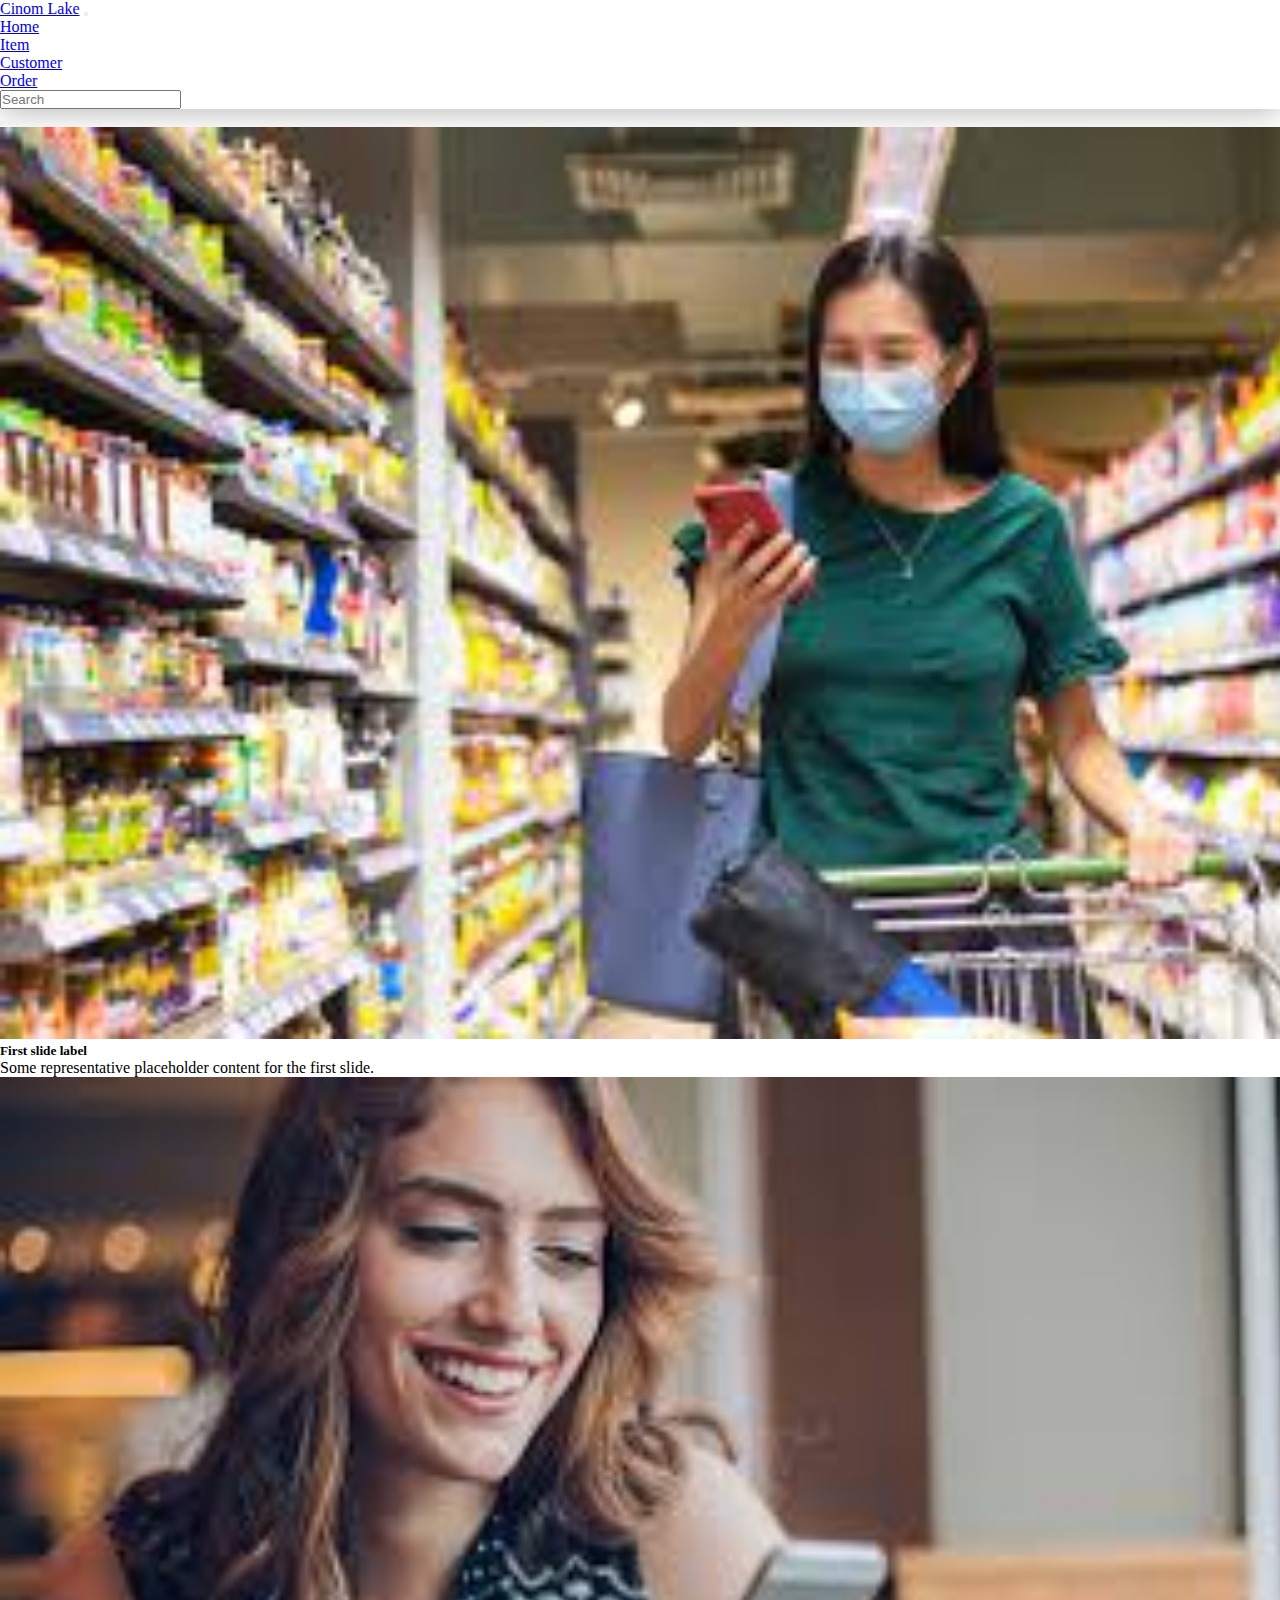
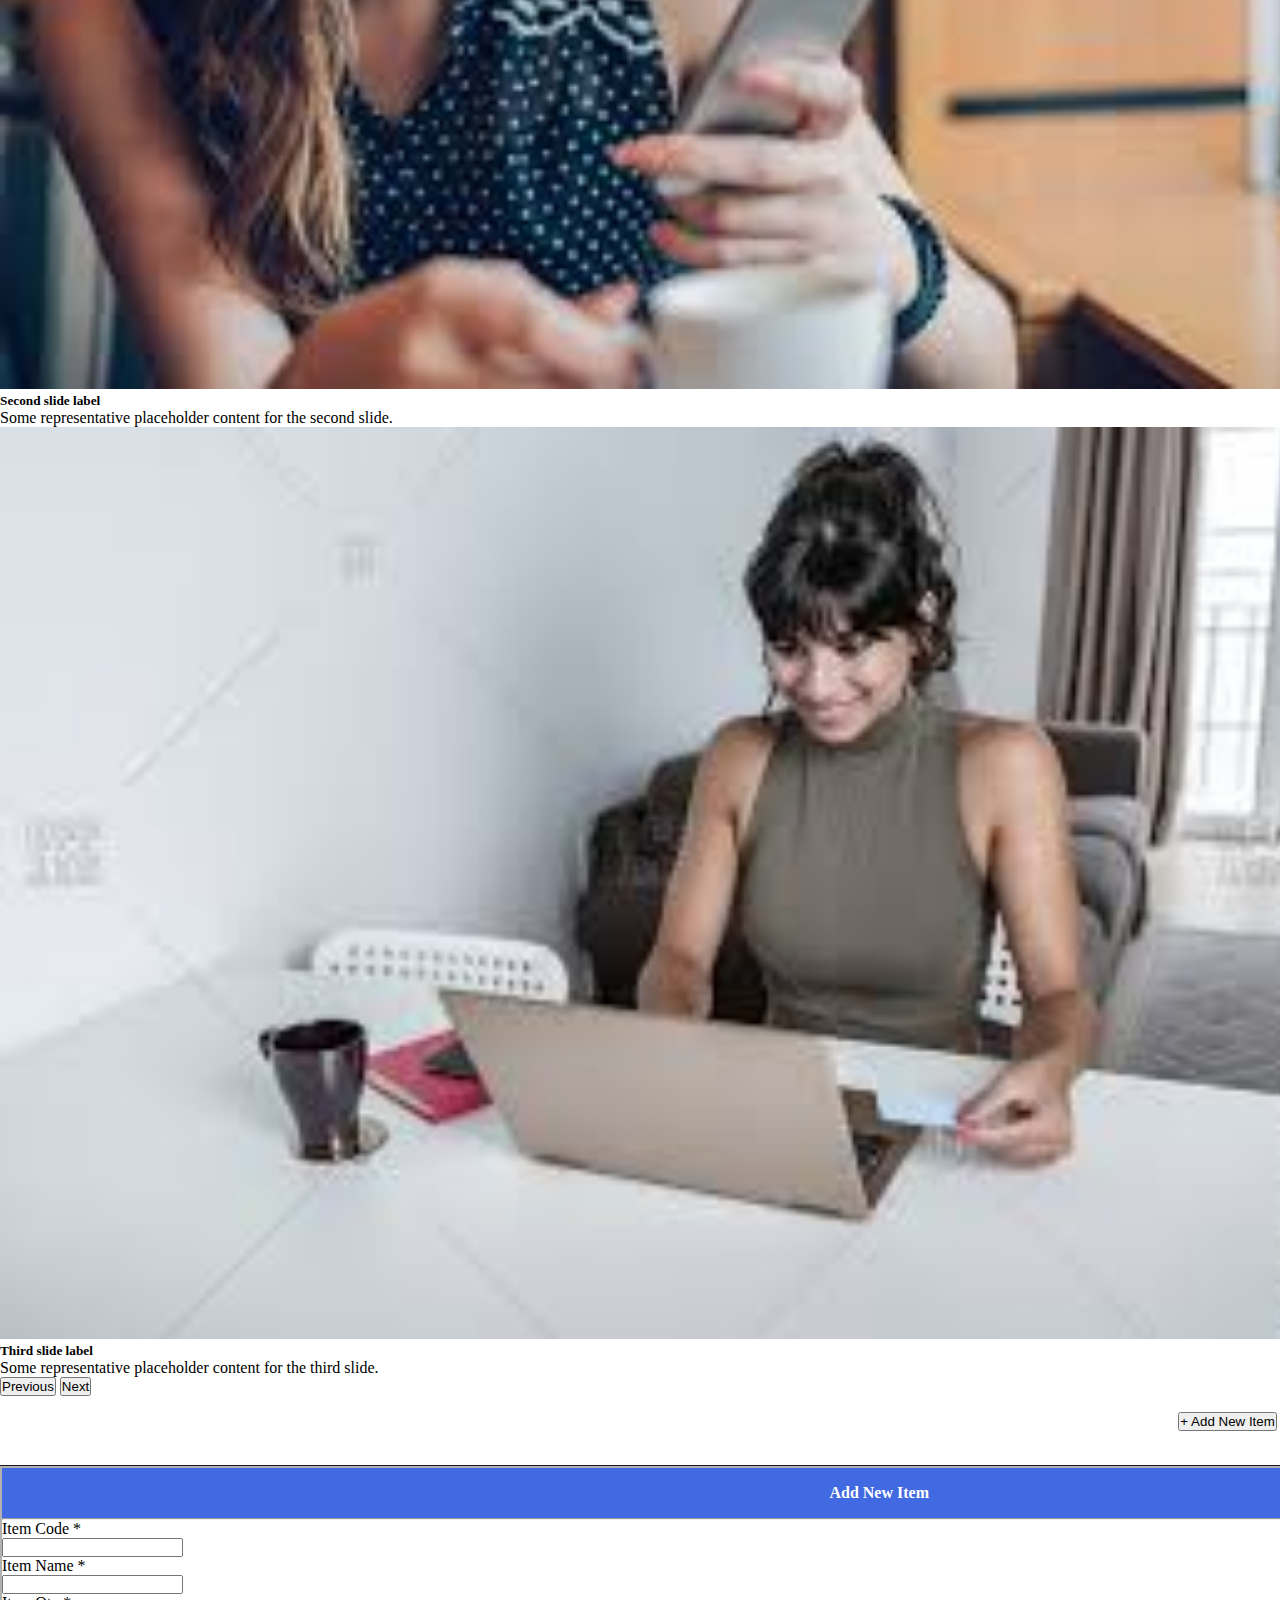
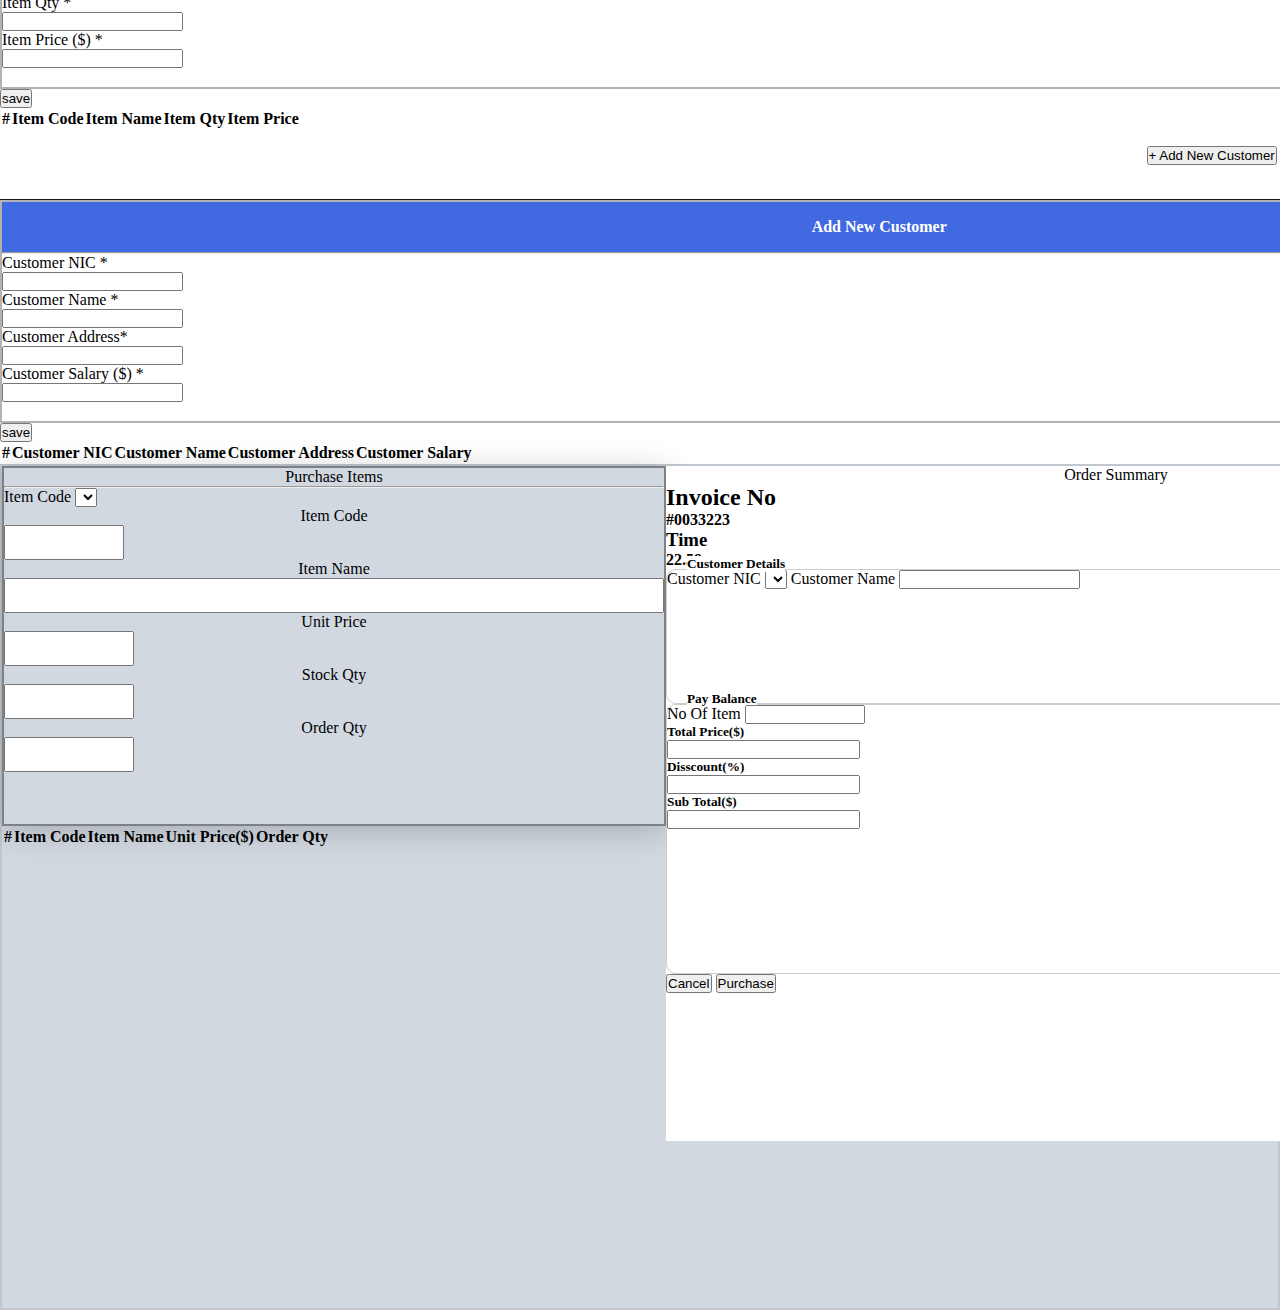
<file: index.html>
<!DOCTYPE html>
<html lang="en">
<head>
    <meta charset="UTF-8">
    <meta http-equiv="X-UA-Compatible" content="IE=edge">
    <meta name="viewport" content="width=device-width, initial-scale=1.0">
    <title>Cinemo Lake</title>
    <link rel="stylesheet" href="./view/css/style.css">
    <link rel="stylesheet" href="https://cdn.jsdelivr.net/npm/bootstrap@5.1.3/dist/css/bootstrap.min.css" integrity="sha384-1BmE4kWBq78iYhFldvKuhfTAU6auU8tT94WrHftjDbrCEXSU1oBoqyl2QvZ6jIW3" crossorigin="anonymous">
    <link rel="stylesheet" href="https://cdnjs.cloudflare.com/ajax/libs/font-awesome/6.0.0/css/all.min.css" integrity="sha512-9usAa10IRO0HhonpyAIVpjrylPvoDwiPUiKdWk5t3PyolY1cOd4DSE0Ga+ri4AuTroPR5aQvXU9xC6qOPnzFeg==" crossorigin="anonymous" referrerpolicy="no-referrer" />
</head>
<body>
    <header id="header">
        <nav class="navbar navbar-expand-lg navbar-light bg-dark">
            <div class="container-fluid ">
              <a class="navbar-brand me-5 text-white" href="#">Cinom Lake</a>
              <button class="navbar-toggler" type="button" data-bs-toggle="collapse" data-bs-target="#navbarSupportedContent" aria-controls="navbarSupportedContent" aria-expanded="false" aria-label="Toggle navigation">
                <span class="navbar-toggler-icon"></span>
              </button>
              <div class="collapse navbar-collapse" id="navbarSupportedContent">
                <ul class="navbar-nav me-auto mb-2 mb-lg-0 ">
                  <li class="nav-item me-3">
                    <a class="nav-link active text-white" aria-current="page" href="#" id="home">Home</a>
                  </li>
                 
                  <li class="nav-item me-3">
                    <a class="nav-link text-white" href="#" id="item">Item</a>
                  </li>
                  <li class="nav-item me-3">
                    <a class="nav-link text-white" href="#" id="customer">Customer</a>
                  </li>
                  <li class="nav-item me-3">
                    <a class="nav-link text-white" href="#" id="order">Order</a>
                  </li>
                </ul>
                <form class="d-flex">
                  <input class="form-control me-2" type="search" placeholder="Search" aria-label="Search" id="search">
                 
                </form>
              </div>
            </div>
          </nav>
    </header>
    <main>

        <!-- Index page Start-->
        <div id="index-page" class="carousel slide" data-bs-ride="carousel">
            <div class="carousel-indicators">
              <button type="button" data-bs-target="#carouselExampleCaptions" data-bs-slide-to="0" class="active" aria-current="true" aria-label="Slide 1"></button>
              <button type="button" data-bs-target="#carouselExampleCaptions" data-bs-slide-to="1" aria-label="Slide 2"></button>
              <button type="button" data-bs-target="#carouselExampleCaptions" data-bs-slide-to="2" aria-label="Slide 3"></button>
            </div>
            <div class="carousel-inner">
              <div class="carousel-item active">
                <img src="./view/images/banner.jpeg" class="d-block w-100 banner" alt="...">
                <div class="carousel-caption d-none d-md-block">
                  <h5>First slide label</h5>
                  <p>Some representative placeholder content for the first slide.</p>
                </div>
              </div>
              <div class="carousel-item">
                <img src="./view/images/banner02.jpeg" class="d-block w-100 banner" alt="...">
                <div class="carousel-caption d-none d-md-block">
                  <h5>Second slide label</h5>
                  <p>Some representative placeholder content for the second slide.</p>
                </div>
              </div>
              <div class="carousel-item">
                <img src="./view/images/banner03.jpeg" class="d-block w-100 banner" alt="...">
                <div class="carousel-caption d-none d-md-block">
                  <h5>Third slide label</h5>
                  <p>Some representative placeholder content for the third slide.</p>
                </div>
              </div>
            </div>
            <button class="carousel-control-prev" type="button" data-bs-target="#carouselExampleCaptions" data-bs-slide="prev">
              <span class="carousel-control-prev-icon" aria-hidden="true"></span>
              <span class="visually-hidden">Previous</span>
            </button>
            <button class="carousel-control-next" type="button" data-bs-target="#carouselExampleCaptions" data-bs-slide="next">
              <span class="carousel-control-next-icon" aria-hidden="true"></span>
              <span class="visually-hidden">Next</span>
            </button>
          </div>
        <!--Index page End -->






        <!--Item Manage Start-->
        <section id="item-page">
            <div id="item-header" class=" mt-4 ms-5 me-5">
                 <span class="text-uppercase text-black ">Item MANAGMENT</span>
                 <button type="button" class="btn btn-primary" id="btnAdd">+ Add New Item</button>
            </div>

            <div id="form" class="mt-5 ms-5 p-5 pt-3 pb-5">
                <form>
                    <h4 class="mb-3"id="form-header">Add New Item</h4>
                    <hr>
                    <div class="row mb-3">
                        <div class="col-1">
                          <label for="inputPassword6" class="col-form-label" >Item Code *</label>
                        </div>
                        <div class="col-3">
                          <input type="text" id="inItemCode" class="form-control form-input" aria-describedby="passwordHelpInline">
                          <p><small class="text-danger p-1 "id="errorCode"></small></p>
                        </div>
                        
                    </div>
                    <div class="row mb-3">
                        <div class="col-1">
                          <label for="inputPassword6" class="col-form-label">Item Name *</label>
                        </div>
                        <div class="col-8">
                          <input type="text" id="inItemName"  class="form-control form-input" aria-describedby="passwordHelpInline">
                          <p><small class="text-danger p-1 " id="errorName"></small></p>
                        </div>
                    </div>
                    <div class="row mb-3" >
                        <div class="col-1">
                          <label for="inputPassword6" class="col-form-label">Item Qty *</label>
                        </div>
                        <div class="col-3">
                          <input type="number" id="inItemQty" min="1"  class="form-control form-input" aria-describedby="passwordHelpInline">
                          <p><small class="text-danger p-1 "id="errorQty"></small></p>
                        </div>
                    </div>
                    <div class="row mb-4">
                        <div class="col-1">
                          <label for="inputPassword6" class="col-form-label">Item Price ($) *</label>
                        </div>
                        <div class="col-3">
                          <input type="number" id="inItemPrice" min="1" step=".01" class="form-control form-input" aria-describedby="passwordHelpInline">
                          <p><small class="text-danger p-1 "id="errorPrice"></small></p>
                        </div>
                    </div>
                    <div id="form-btn">
                         <button type="reset" class="btn btn-danger me-3" id="form-clear">Clear</button>
                         <button type="submit"class="btn btn-primary" id="saveData">Add Item</button>
                    </div>
                </form>
            </div>
            <button class="btn m-5" id="ss">save</button>
            <div class="ms-5 mt-5 me-5">
                <table class="table table-hover">
                    <thead class="table-dark ">
                      <tr>
                        <th scope="col">#</th>
                        <th scope="col">Item Code</th>
                        <th scope="col">Item Name</th>
                        <th scope="col">Item Qty</th>
                        <th scope="col">Item Price</th>
                        
                      </tr>
                    </thead>
                    <tbody id="itemTbl">
                   
                    </tbody>
                  </table>
            </div>
          
           

        </section>
        <!--Item Manage End-->


        <!--Customer Manage Start-->
        <section id="customer-page">
          <div id="item-header" class=" mt-4 ms-5 me-5">
               <span class="text-uppercase text-black ">Customer MANAGMENT</span>
               <button type="button" class="btn btn-primary" id="btnAddCustomer">+ Add New Customer</button>
          </div>

          <div id="form" class="mt-5 ms-5 p-5 pt-3 pb-5">
              <form>
                  <h4 class="mb-3"id="form-header-customer">Add New Customer</h4>
                  <hr>
                  <div class="row mb-3">
                      <div class="col-1">
                        <label for="inputPassword6" class="col-form-label" >Customer NIC *</label>
                      </div>
                      <div class="col-3">
                        <input type="text" id="inCustomerNic" class="form-control form-input" aria-describedby="passwordHelpInline">
                        <p><small class="text-danger p-1 "id="errorNic-customer"></small></p>
                      </div>
                      
                  </div>
                  <div class="row mb-3">
                      <div class="col-1">
                        <label for="inputPassword6" class="col-form-label">Customer Name *</label>
                      </div>
                      <div class="col-8">
                        <input type="text" id="inCustomerName"  class="form-control form-input" aria-describedby="passwordHelpInline">
                        <p><small class="text-danger p-1 " id="errorName-customer"></small></p>
                      </div>
                  </div>
                  <div class="row mb-3" >
                      <div class="col-1">
                        <label for="inputPassword6" class="col-form-label">Customer Address*</label>
                      </div>
                      <div class="col-3">
                        <input type="text" id="inCustomerAddress" min="1"  class="form-control form-input" aria-describedby="passwordHelpInline">
                        <p><small class="text-danger p-1 "id="errorAddress-customer"></small></p>
                      </div>
                  </div>
                  <div class="row mb-4">
                      <div class="col-1">
                        <label for="inputPassword6" class="col-form-label">Customer Salary ($) *</label>
                      </div>
                      <div class="col-3">
                        <input type="number" id="inCustomerSalary" min="1" step=".01" class="form-control form-input" aria-describedby="passwordHelpInline">
                        <p><small class="text-danger p-1 "id="errorSalary-customer"></small></p>
                      </div>
                  </div>
                  <div id="form-btn">
                       <button type="reset" class="btn btn-danger me-3" id="form-clear-customer">Clear</button>
                       <button type="submit"class="btn btn-primary" id="saveData-customer">Add Customer</button>
                  </div>
              </form>
          </div>
          <button class="btn m-5" id="ss-customer">save</button>
          <div class="ms-5 mt-5 me-5">
              <table class="table table-hover">
                  <thead class="table-dark ">
                    <tr>
                      <th scope="col">#</th>
                      <th scope="col"> Customer NIC</th>
                      <th scope="col">Customer Name</th>
                      <th scope="col">Customer Address</th>
                      <th scope="col">Customer Salary</th>
                      
                    </tr>
                  </thead>
                  <tbody id="customerTbl">
                 
                  </tbody>
                </table>
          </div>
          
        
        </section>
        <!--Customer Manage End-->

        <!--Place Order Start-->
        <section class="justify-content-between" id="place-order">
          <div>
            <div class=" m-4 bg-white" id="item-sel">
              <span class="d-flex mt-2 fs-3 bg-primary shadow-lg text-white">Purchase Items</span>
              <hr>
              <div class="m-3">
                <lable class="form-lable me-3">Item Code</lable>
                <select id="place-item-code">
                  
                </select>
              </div>
              <div class="d-flex">
                <label class="form-lable ms-3 mt-4 me-4  " id="place-order-item-code-lable">Item Code</label>
                <input type="text" class="form-control form-input mt-3" id="place-order-item-code">

              </div>
              <div class="d-flex" >
                <label class="form-lable ms-3 mt-4 me-3  " id="place-order-item-name-lable">Item Name</label>
                <input type="text" class="form-control form-input mt-3" id="place-order-item-name">
              </div>
              <div class="d-flex mt-4">
                <label class="ms-3 me-4"id="place-order-item-price-lable">Unit Price</label>
                <input type="text" class="form-control form-lable me-5" id="place-order-item-price">
                <label id="place-order-item-qty-lable" class="me-3">Stock Qty</label>
                <input type="text" class="form-control form-lable me-5"id="place-order-item-qty">
                <label id="place-order-item-buyQty-lable" class="me-3">Order Qty</label>
                <input type="text" class="form-control form-lable"id="place-order-item-buyQty">
  
              </div>
              <span id="error-buy-qty" class="text-danger"></span>
              <button type="submit" class="btn btn-primary mt-4" id="place-item-add">Add</button>
            </div>
            <div class="bg-white ms-4 mt-5 shadow-lg">
              <table class="table">
                <thead>
                  <tr>
                    <th scope="col">#</th>
                    <th scope="col">Item Code</th>
                    <th scope="col">Item Name</th>
                    <th scope="col">Unit Price($)</th>
                    <th scope="col">Order Qty</th>
                   
                  </tr>
                </thead>
                <tbody id="chooseTbl">
                  
                 
                 
                  
                </tbody>
              </table>
            </div>
          </div>
          <div>
            <div id="order-summary" class="mt-4 me-4">
              <span class="fs-1 text-uppercase bg-primary text-white shadow-lg">Order Summary</span>
              <div class="d-flex ms-3 mt-3 shadow-lg justify-content-between">
                <div class="d-flex">
                  <h2 class="me-3">Invoice No </h2><strong class="mt-1 text-danger fs-4" id="place-invoice">#0033223</strong>
                </div>
               <div class="d-flex">
                <h3 class="ms-5">Time</h3><strong class="me-4 ms-3 mt-2"id="place-time">22.59</strong>
               </div>
             
              </div>
              <div class="m-3 mt-5" id="order-summary-customer">
                   <h5>Customer Details</h5>
                   <div class="mt-5 ms-4">
                    <label class="me-4">Customer NIC</label>
                    <select class="me-5" id="place-cust-id">
                    
                    </select>
                    <label class="me-4">Customer Name</label>
                    <input type="text" id="place-order-cust-name">
                   </div>

                  
              </div>
              <div>
                  <div class="ms-3 mt-5 me-3"id="order-summary-pay">
                    <h5>Pay Balance</h5>
                    <div class="mt-4 ms-4">
                    <label class="me-5">No Of Item</label>
                    <input type="text" id="place-item" class="ps-5">
                    </div>
                    <div class="d-flex mt-4 ms-4">
                      <h5 class="me-2">Total Price($)</h5>
                      <input type="text" id="place-t-price">
                    </div>
                    <div class="d-flex mt-4 ms-4">
                      <h5 class="me-2">Disscount(%) </h5>
                      <input type="text" id="place-disscount">
                    </div>
                    <div class="d-flex mt-4 ms-4">
                      <h5 class="me-4">Sub Total($)</h5>
                      <input type="text" id="place-s-total">
                    </div>
                   
                  </div>
                  <div class="d-flex justify-content-end me-3 mt-3">
                    <button class="btn btn-danger me-3" id="place-btn-cancel">Cancel</button>
                    <button class="btn btn-primary" id="place-btn-purchase">Purchase</button>
                  </div>
                  
                 
              </div>
          
            </div>
          </div>
        </section>
        <!--Place Order End-->

    </main>

   
    <script src="https://code.jquery.com/jquery-3.6.0.js" integrity="sha256-H+K7U5CnXl1h5ywQfKtSj8PCmoN9aaq30gDh27Xc0jk=" crossorigin="anonymous"></script>
    <script src="https://cdn.jsdelivr.net/npm/bootstrap@5.1.3/dist/js/bootstrap.min.js" integrity="sha384-QJHtvGhmr9XOIpI6YVutG+2QOK9T+ZnN4kzFN1RtK3zEFEIsxhlmWl5/YESvpZ13" crossorigin="anonymous"></script>
    <!--Custom Script-->
    <script src="db/db.js"></script>
    <script src="model/item.js"></script>
    <script src="model/customer.js"></script>
    <script src="model/place_order.js"></script>
    <script src="model/place_order_detail.js"></script>

    <script src="controller/place_order.js"></script>

    <script src="controller/mainController.js"></script>
   

    <script src="controller/item.js"></script>
    <script src="controller/customer.js"></script>
    
</body>
</html>
</file>
<file: view/css/style.css>
*{
    margin: 0;
    padding: 0;
    box-sizing: border-box;
}

#header{
    height: auto;
    width: auto;
    box-shadow: 0px 2px 30px rgba(0, 0, 0, 0.3);

  
}
.banner{
    height: 912px;
}

/*Item Start*/
#item-header{
    position: relative;
    height:70px;
    width: auto;
    align-items: center;
    justify-content: center;
    display: flex;
    border-bottom:
     1px solid rgba(0, 0, 0, 0.9);
    
}

#item-header>button{
    position: absolute;
    right: 0.2rem;
    top: 1rem;
    
}
#item-header>span{
    position: absolute;
    top: 0.8rem;
    font-size: 2em;
    color: white;
    left: 0.1em;
    font-weight: 450;

}

#form{
    width: 109.9em;
    border: 2px solid rgba(0, 0, 0, 0.3);
    
}

#form-header,#form-header-customer{
    position: relative;
    justify-content: center;
    align-items: center;
    display: flex;
    background-color: royalblue;
    height: 50px;
    color: white;
}
#form-btn{
    position: relative;
    justify-content: end;
    align-items: flex-end;
    display: flex;
}
/*Place Order*/
#place-order{
    background-color: #d1d8e0;
    height: 94vh;
    width: auto;
    position: relative;
    border: 2px solid rgba(0, 0, 0, 0.08);
    display: flex;
}

#item-sel{
    border: 2px solid rgba(0, 0, 0, 0.4);
    width: 100%;
    height: 40vh;
    position: relative;
    box-shadow: 0px 5px 30px rgba(0, 0, 0, 0.2);
}

#item-sel>span{
    position: relative;
    display: flex;
    width: 100%;
    height: auto;
    justify-content: center;
    align-items: center;
}

#place-order-item-name-lable{
    position: relative;
    display: flex;
    justify-content: center;
    align-items: center;
}
#place-order-item-code-lable{
    position: relative;
    display: flex;
    justify-content: center;
    align-items: center;
}
#place-order-item-code{
    position: relative;
    width: 120px;
    height: 35px;
}

#place-order-item-name{
    position: relative;
    width: 660px;
    height: 35px;
}
#place-order-item-price-lable{
    position: relative;
    align-items: center;
    justify-content: center;
    display: flex;
  
}
#place-order-item-price{
    position: relative;
    width: 130px;
    height: 35px;
}

#place-order-item-qty-lable,#place-order-item-buyQty-lable{
    position: relative;
    align-items: center;
    justify-content: center;
    display: flex;
    
   
}
#place-order-item-qty,#place-order-item-buyQty{
    position: relative;
    width: 130px;
    height: 35px;
}
#place-item-add{
    position: relative;
    left: 670px;
    width: 100px;
}
#order-summary{
    position: relative;
    background-color: white;
    width: 900px;
    height: 75vh;
}

#order-summary>span{
    display: flex;
    justify-content: center;
    align-items: center;
}

#order-summary-customer,#order-summary-pay{
    position: relative;
    border: 1px solid rgba(0, 0, 0, 0.2);
    border-radius: 10px;
    height: 15vh;
}
#order-summary-customer>h5,#order-summary-pay>h5{
    position: absolute;
    top: -14px;
    left: 20px;
    background-color: white;
}
#order-summary-pay{
    height: 30vh;
}

#error-buy-qty{
    position: relative;
    left: 290PX;
}

#place-item{
    position: relative;
    width: 120px;
    font-weight: bold;
    color: black;
}
#place-t-price,#place-s-total,#place-disscount{
    padding-left: 10PX;
    position: relative;
    color: black;
    font-weight: bold;
}
</file>
